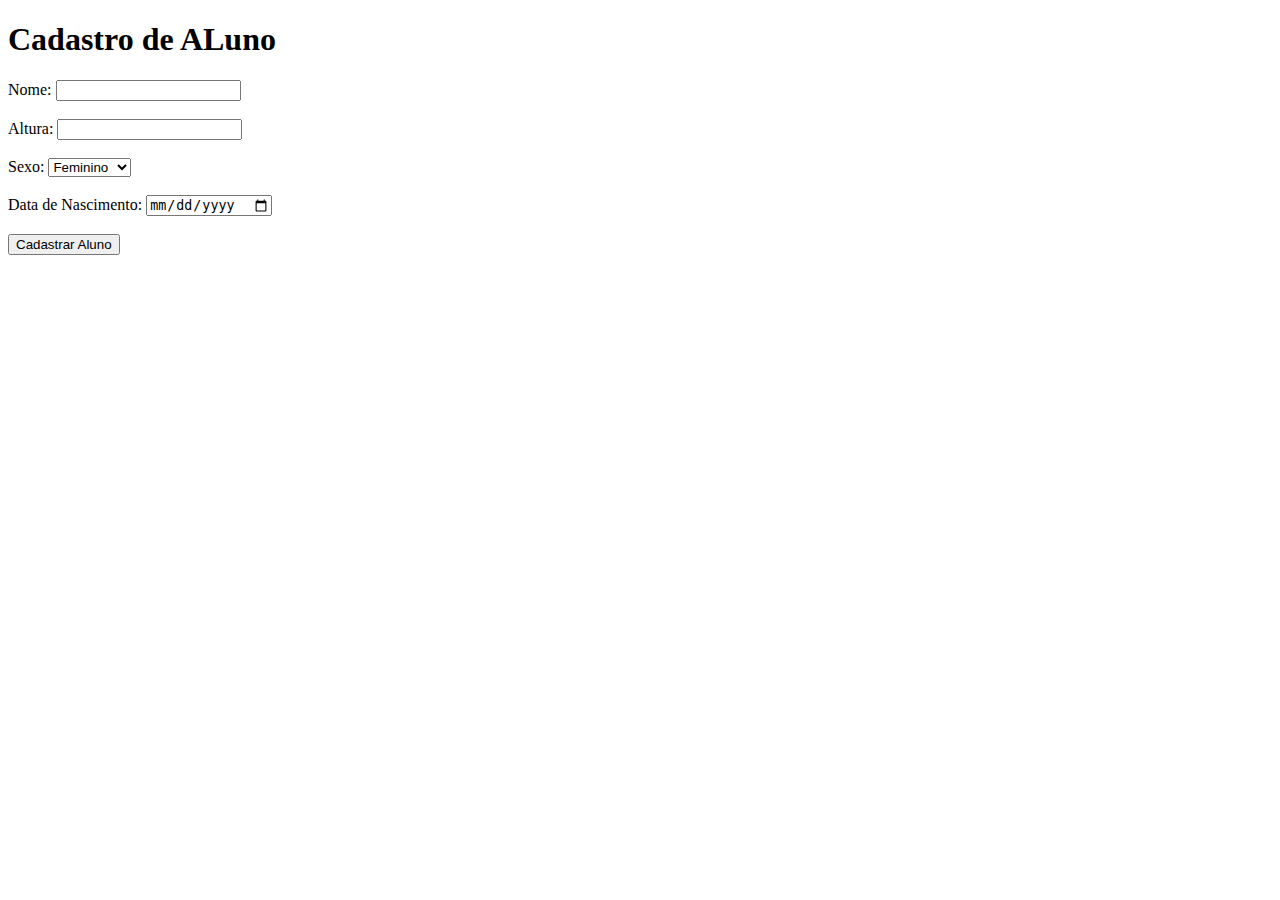
<file: formCadastroAluno.html>
<!DOCTYPE html>
<html lang="en">
<head>
    <meta charset="UTF-8">
    <meta name="viewport" content="width=device-width, initial-scale=1.0">
    <title>Cadastro de ALuno</title>
</head>
<body>
    <h1>Cadastro de ALuno</h1>
    <form action="cadatrarAluno.php" method="post">
        <label for="nome">Nome:</label>
        <input type="text" name="nome" id="nome">
        <br><br>
        <label for="altura">Altura:</label>
        <input type="number" name="altura" id="altura">
        <br><br>
        <label for="sexo">Sexo:</label>
        <select name="sexo" id="sexo">
            <option value="F">Feminino</option>
            <option value="M">Masculino</option>
        </select>
        <br><br>
        <label for="dtNascimento">Data de Nascimento:</label>
        <input type="date" name="dtNascimento" id="dtNascimeno">
        <br><br>
        <input type="submit" value="Cadastrar Aluno" />
    </form>
</body>
</html>
</file>
